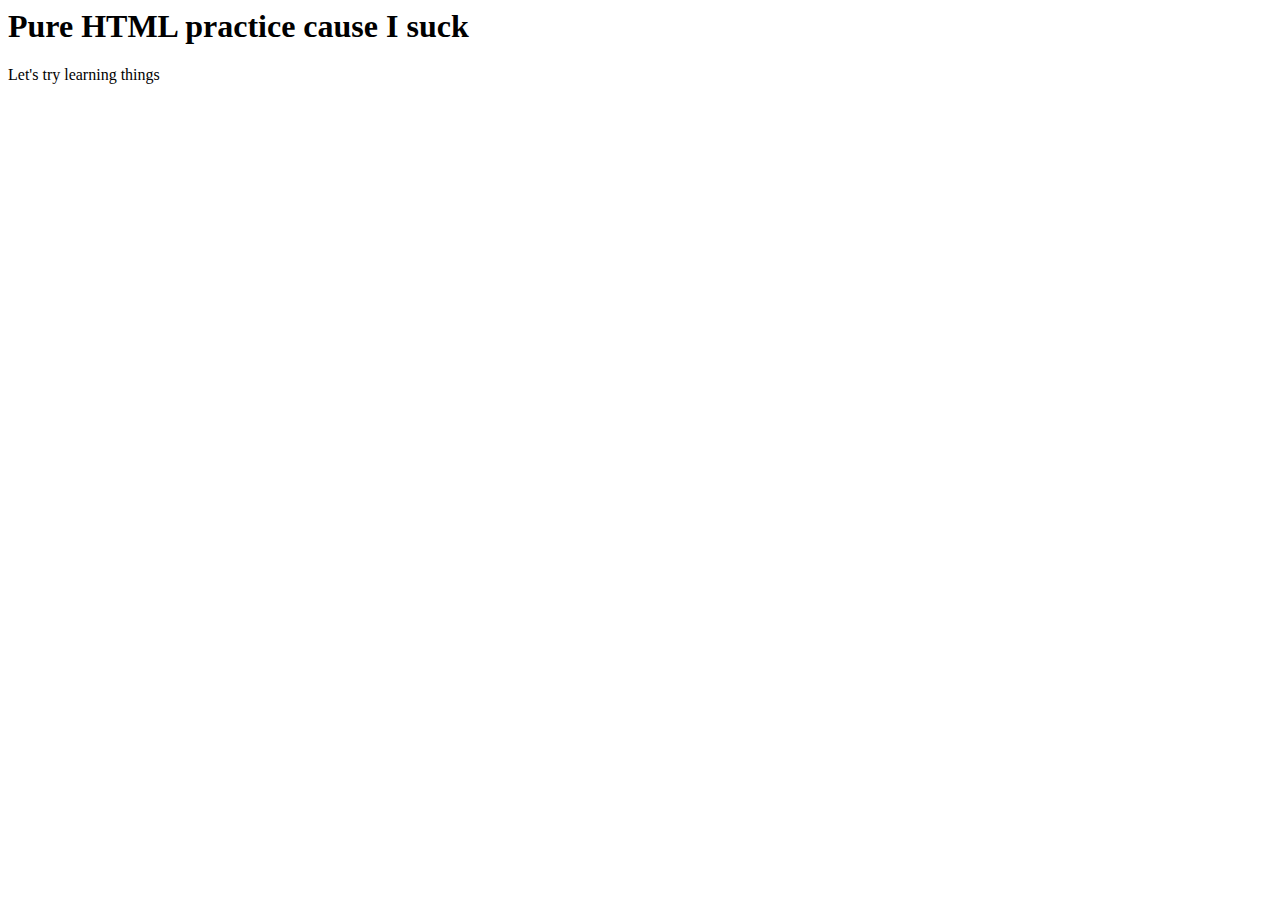
<file: index.html>
<html>
    <head>
        <meta charset="utf-8">
        <title>This is the title</title>
    </head>
    <body>
        <h1>Pure HTML practice cause I suck</h1>
        <p>Let's try learning things</p>
    </body>
</html>
</file>
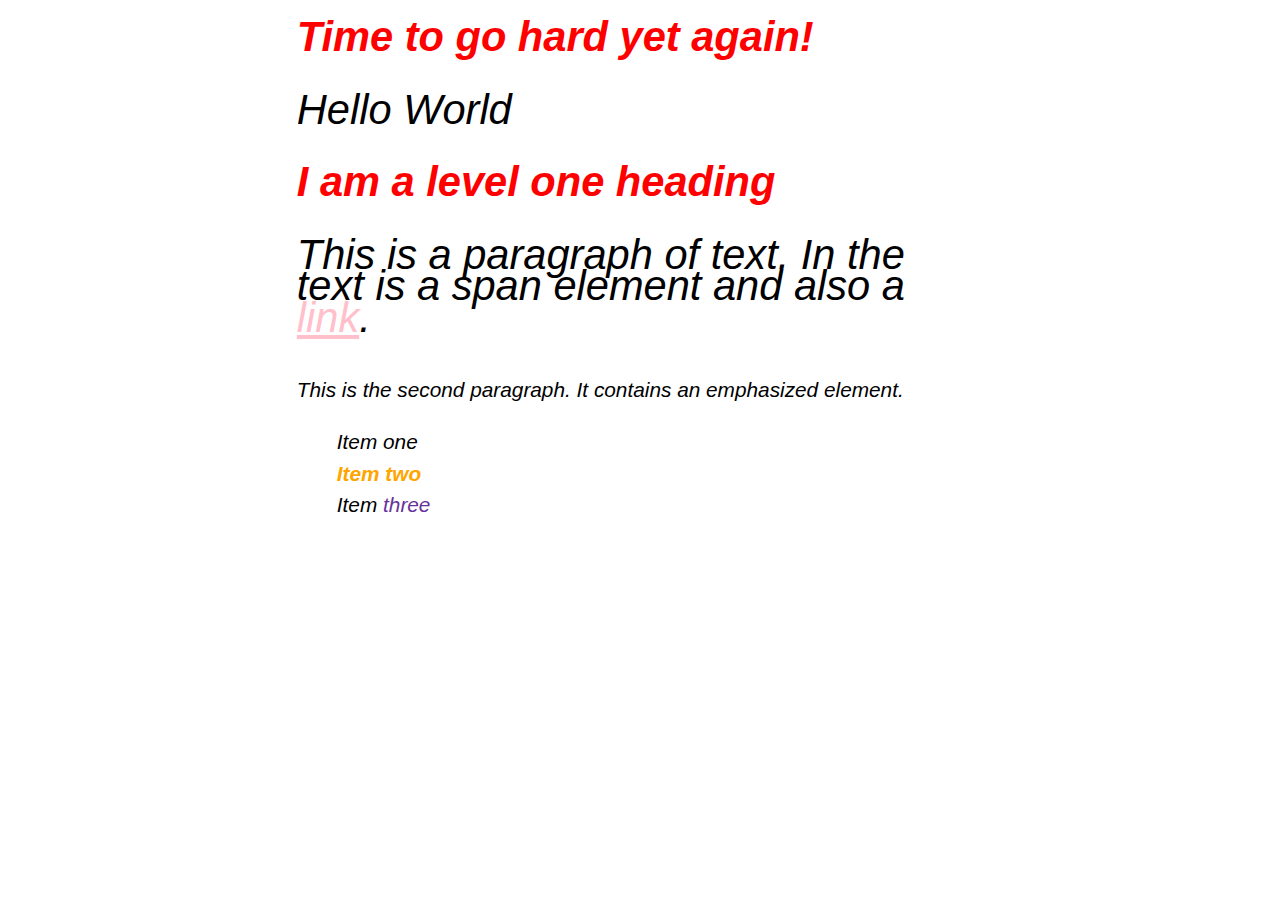
<file: helloWorld.html>
<html lang="en">
<head>
    <meta charset="utf-8">
    <title>Big boi practice</title>
    <link rel="stylesheet" href="stylesheet.css">
</head>
<body>
    <h1>Time to go hard yet again!</h1>
    <p>Hello World</p>



    <h1>I am a level one heading</h1>

    <p>This is a paragraph of text. In the text is a <span>span element</span> 
and also a <a href=workpage.html>link</a>.</p>

    <p>This is the second paragraph. It contains an <em>emphasized</em> element.</p>

    <ul>
        <li>Item one</li>
        <li class="special">Item two</li>
        <li>Item <em>three</em></li>
      </ul>
</body>
</html>
</file>
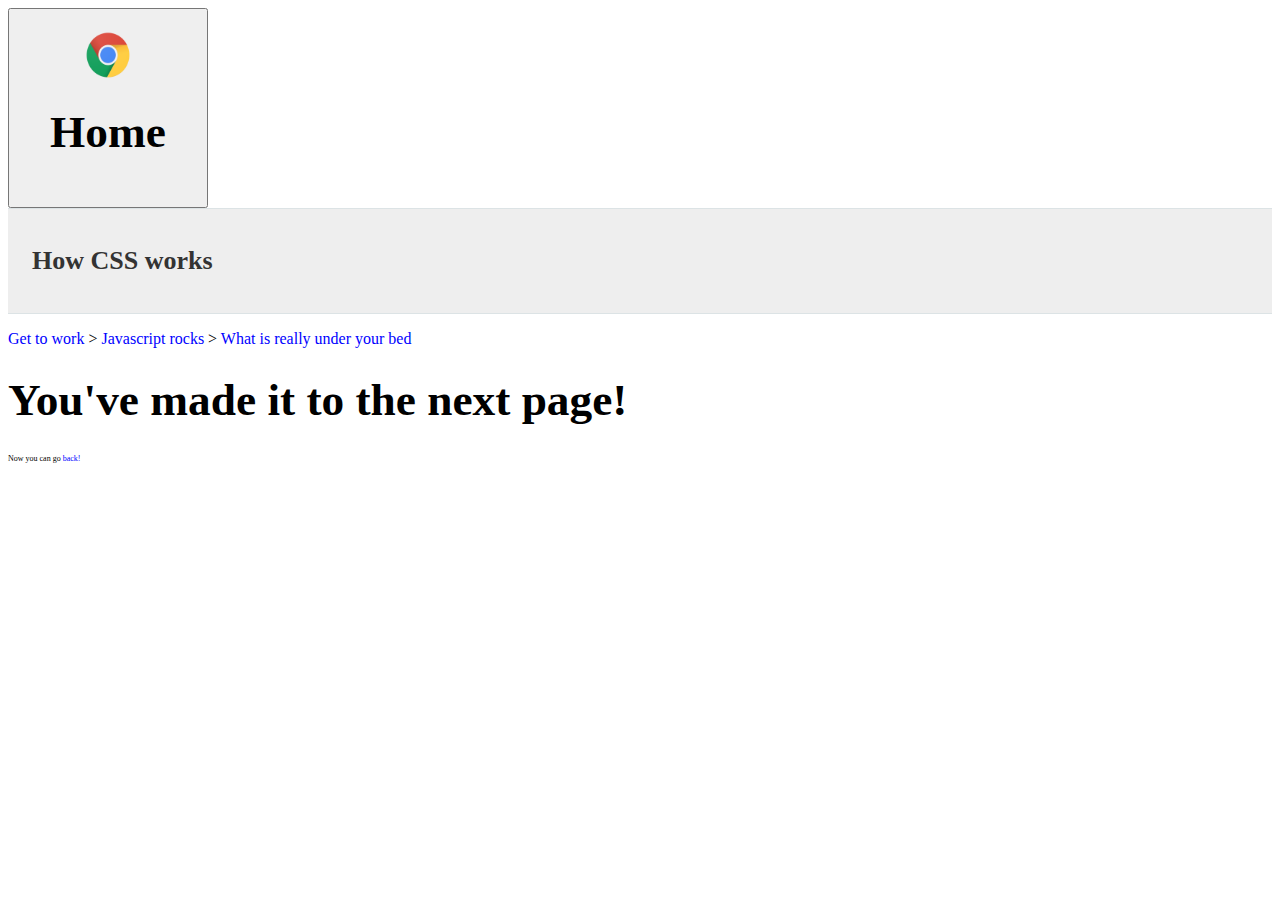
<file: workpage.html>
<html lang="en">
    <head>
        <meta charset="utf-8">
        <title>Work station</title>
        <link rel="stylesheet" href="stylework.css">
    </head>
    <body>
        <header>
            <div>
                <button>
                    <span>
                        <img src="browser-logos/browser-logos-62.2.18/src/chrome/chrome.png">
                        <h1>Home</h1>
                    </span>
                </button>
            </div>
        </header>
        <div class="titlebar-container">
            <div class="titlebar">
                <h1 class="title">How CSS works</h1>
            </div>
        </div>

        <div class="linkrow">
            <p><a href="https://www.reddit.com/">Get to work</a> >
                <a href="https://developer.mozilla.org/en-US/docs/Learn/JavaScript">Javascript rocks</a> >
                <a href="https://www.google.com">What is really under your bed</a></p>
        </div>



        <h1>You've made it to the next page!</h1>
        <p>Now you can go <a href="helloWorld.html">back!</a></p>
    </body>

</html>
</file>
<file: stylesheet.css>
/* Handle basic element styling */
/* -------------------------------------------------------------------------------------------- */
body {
    font: 1em/150% Helvetica, Arial, sans-serif; 
    padding: 1em; 
    margin: 0 auto; 
    max-width: 33em;
  }
  
  @media (min-width: 70em) {
    /* Let's special case the global font size. On large screen or window,
       we increase the font size for better readability */
    body {
      font-size: 130%;
      font-style: italic;
    }
  }

h1 {
    color: red;
  }

  h1 + p {
    font-size: 200%;
  }
  a:link {
    color: pink;
  }
  
  a:visited {
    color: green;
  }

  a:hover {
    text-decoration: none;
}
   
li {
    list-style-type: none;
  }

  li.special {
    color: orange;
    font-weight: bold;
  }

  li em {
    color: rebeccapurple;
  }
</file>
<file: stylework.css>
h1 {
    display: block;
    font-size: 51px;
    font-size: 2.83333rem;
    font-family: x-locale-heading-primary,zillaslab,Palatino,"Palatino Linotype",x-locale-heading-secondary,serif;
    line-height: 1;
    margin-block-start: 0.67em;
    margin-block-end: 0.67em;
    margin-inline-start: 0px;
    margin-inline-end: 0px;
    font-weight: bold;
}

h1 + p {
    font-size: 50%;
}

a:link {
    color: blue;
    text-decoration: none;
}
a:visited{
    color: blueviolet;
}

a:hover{
    text-decoration: underline;
}

button {
    height: 200px;
    width: 200px;
}
img {
    height: 25%;
    width: 25%;
  }

body {
    background-color: pink;
  }
  
  @media (min-width: 50em) {
    body {
      background-color: white;
    }
  }



.titlebar-container {
    display: flex;
    flex-direction: column;
    align-items: center;
    justify-content: center;
    background-color: #eee;
    padding: 8px 16px;
    border-bottom: solid 1px #dce3e5;
    border-top: solid 1px #dce3e5;
    box-sizing: border-box;
    width: 100%;
    min-height: 60px;
}

@media (min-width: 47.9385em){
    .titlebar-container {
        min-height: 106px;
        padding: 12px 24px;
    }
}
.titlebar-container .titlebar {
    display: flex;
    flex-direction: row;
    align-items: center;
    width: 100%;
    max-width: 1352px;
}

.titlebar-container .title {
    flex: 1 1;
    font-size: 26px;
    font-weight: 700;
    hyphens: auto;
}

.title {
    font-weight: 700;
    color: #333;
    text-decoration: none;
    display: block;
}
</file>
